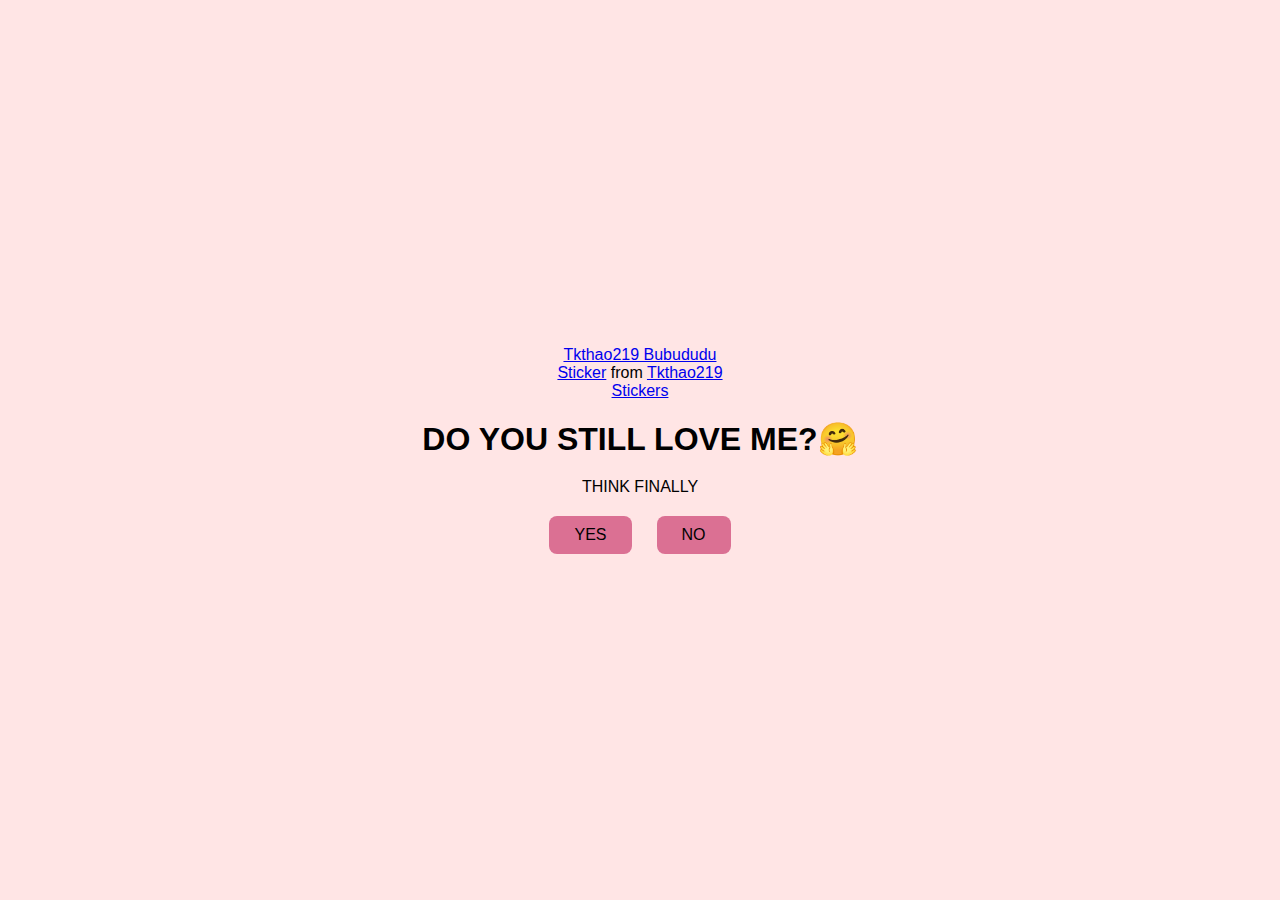
<file: index.html>
<!DOCTYPE html>
<html lang="en">
    <head>
        <meta charset="UTF-8" />
        <meta name="viewport" content="width=device-width, initial-scale=1.0" />
        <title>Answer Me One Last Time</title>
        <link rel="stylesheet" href="./style.css" />
    </head>
    <body>
        <div class="container">
                <div class="tenor-gif-embed" 
                data-postid="21620916" 
                data-share-method="host" 
                data-aspect-ratio="1" 
                data-width="100%">
                <a href="https://tenor.com/view/tkthao219-bubududu-panda-gif-21620916">Tkthao219 Bubududu Sticker</a>
                from 
                <a href="https://tenor.com/search/tkthao219-stickers">Tkthao219 Stickers</a>
                </div> 
                <script type="text/javascript" async src="https://tenor.com/embed.js"></script>
                <h1>DO YOU STILL LOVE ME?🤗</h1>
                <p>THINK FINALLY</p>
                <div class="btn">
                    <a href="yes.html">YES</a>
                    <a href="no1.html">NO</a>
                </div>
        </div>
    </body>
</html>
</file>
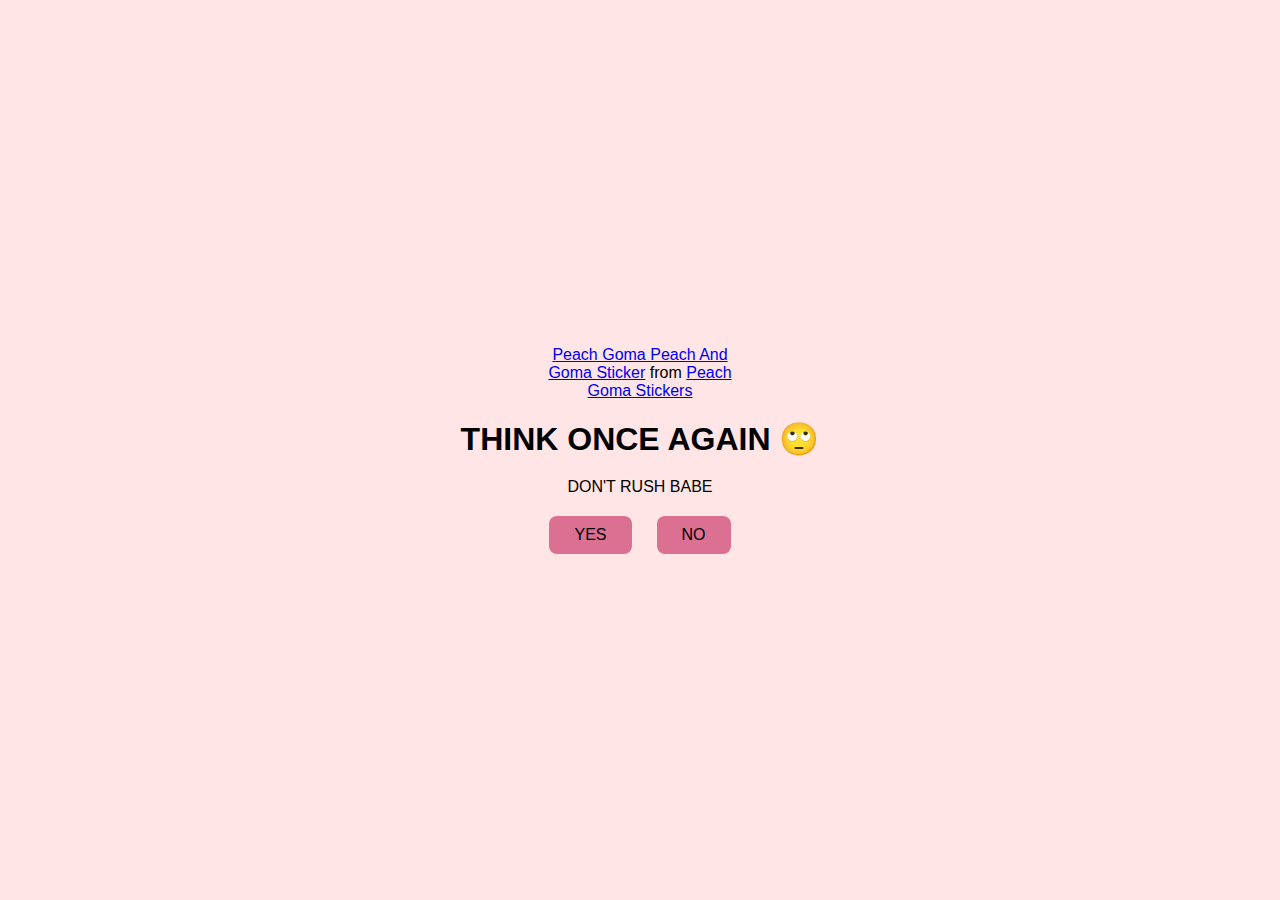
<file: no1.html>
<!DOCTYPE html>
<html lang="en">
    <head>
        <meta charset="UTF-8" />
        <meta name="viewport" content="width=device-width, initial-scale=1.0" />
        <title>Answer Me One Last Time</title>
        <link rel="stylesheet" href="./style.css" />
    </head>
    <body>
        <div class="container">
            <div class="tenor-gif-embed" 
                data-postid="26865060" 
                data-share-method="host" 
                data-aspect-ratio="1.02236" 
                data-width="100%">
                <a href="https://tenor.com/view/peach-goma-peach-and-goma-peach-peach-cat-goma-gif-26865060">Peach Goma Peach And Goma Sticker</a>
                from 
                <a href="https://tenor.com/search/peach+goma-stickers">Peach Goma Stickers</a>
            </div> 
            <script type="text/javascript" async src="https://tenor.com/embed.js"></script>
            <h1>THINK ONCE AGAIN 🙄</h1>
            <p>DON'T RUSH BABE</p>
            <div class="btn">
                <a href="yes.html">YES</a>
                <a href="no2.html">NO</a>
            </div>
        </div>
    </body>
</html>
</file>
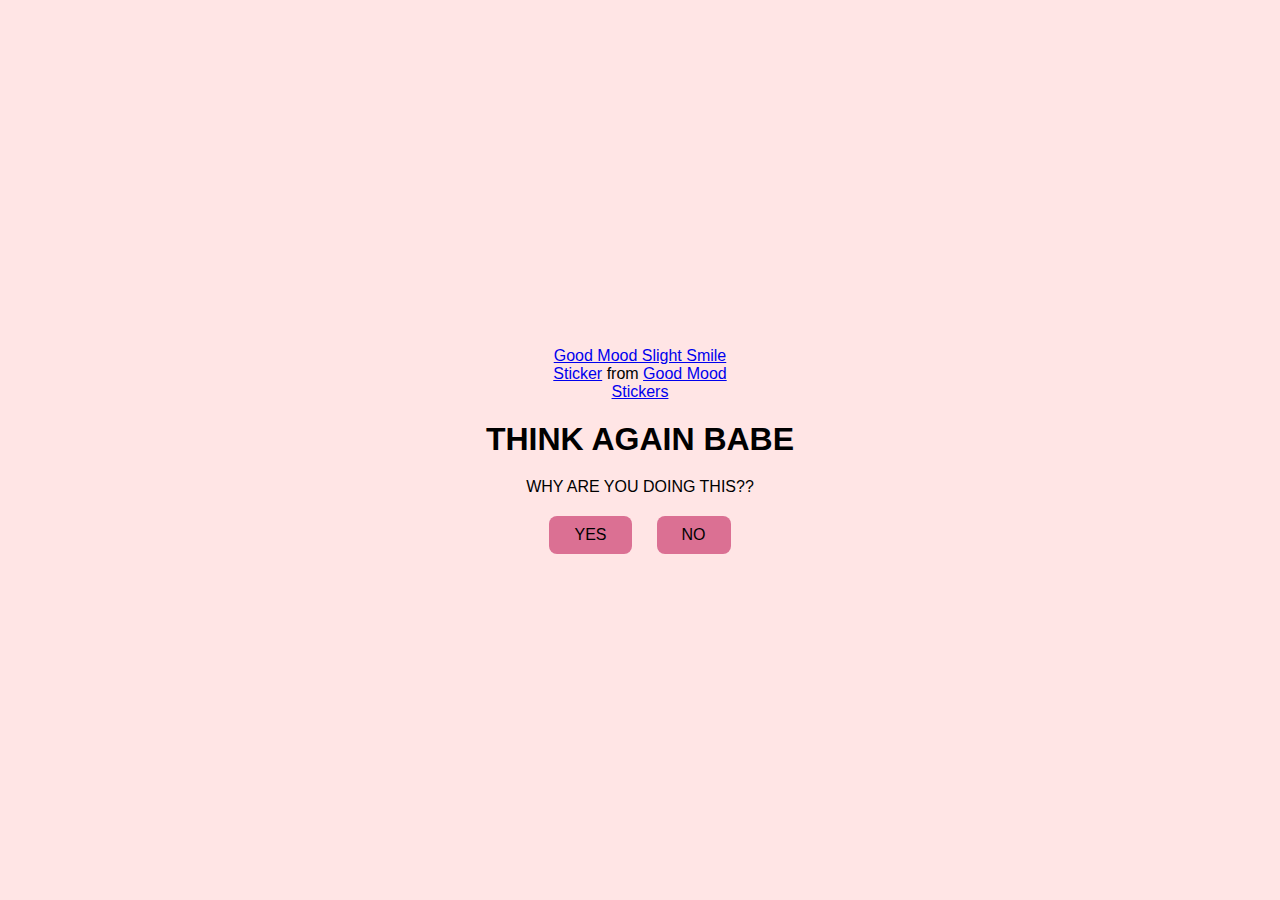
<file: no2.html>
<!DOCTYPE html>
<html lang="en">
    <head>
        <meta charset="UTF-8" />
        <meta name="viewport" content="width=device-width, initial-scale=1.0" />
        <title>Answer Me One Last Time</title>
        <link rel="stylesheet" href="./style.css" />
    </head>
    <body>
        <div class="container">
            <div class="tenor-gif-embed" 
            data-postid="9557286044926363010" 
            data-share-method="host" 
            data-aspect-ratio="1" 
            data-width="100%">
            <a href="https://tenor.com/view/good-mood-slight-smile-joyful-delighted-slightly-smiling-gif-9557286044926363010">Good Mood Slight Smile Sticker</a>
            from 
            <a href="https://tenor.com/search/good+mood-stickers">Good Mood Stickers</a>
        </div> 
        <script type="text/javascript" async src="https://tenor.com/embed.js"></script>
        <h1>THINK AGAIN BABE</h1>
        <p>WHY ARE YOU DOING THIS??</p>
        <div class="btn">
            <a href="yes.html">YES</a>
            <a href="no3.html">NO</a>
        </div>
        </div>
    </body>
</html>
</file>
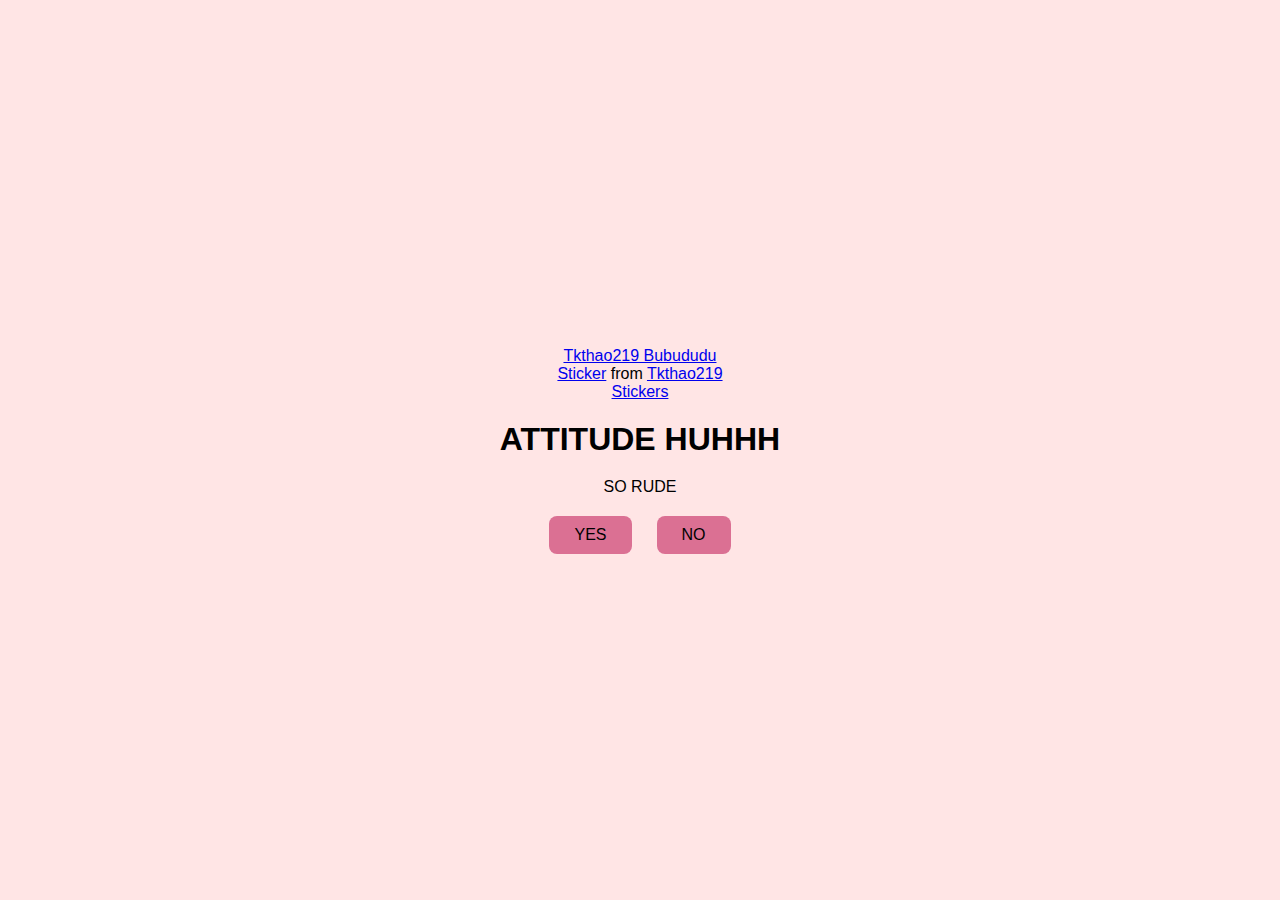
<file: no3.html>
<!DOCTYPE html>
<html lang="en">
    <head>
        <meta charset="UTF-8" />
        <meta name="viewport" content="width=device-width, initial-scale=1.0" />
        <title>Answer Me One Last Time</title>
        <link rel="stylesheet" href="./style.css" />
    </head>
    <body>
        <div class="container">
            <div class="tenor-gif-embed" 
            data-postid="27318431" 
            data-share-method="host" 
            data-aspect-ratio="1" 
            data-width="100%">
            <a href="https://tenor.com/view/tkthao219-bubududu-gif-27318431">Tkthao219 Bubududu Sticker</a>
            from 
            <a href="https://tenor.com/search/tkthao219-stickers">Tkthao219 Stickers</a></div> 
            <script type="text/javascript" async src="https://tenor.com/embed.js"></script>
            <h1>ATTITUDE HUHHH</h1>
            <p>SO RUDE</p>
            <div class="btn">
                <a href="yes.html">YES</a>
                <a href="#" id="move-random">NO</a>
            </div>
        </div>
        <script src="./script.js"></script>
    </body>
</html>
</file>
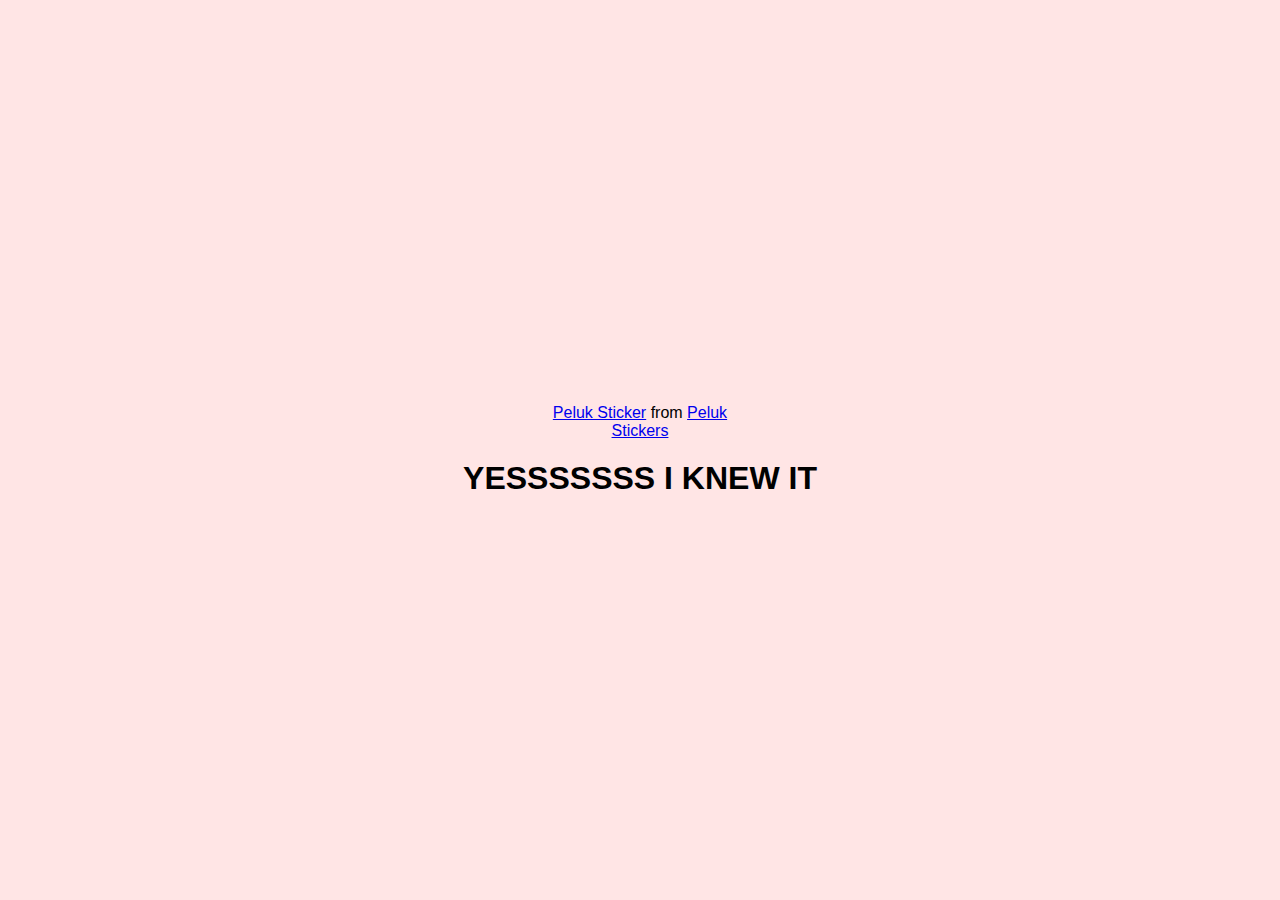
<file: yes.html>
<!DOCTYPE html>
<html lang="en">
    <head>
        <meta charset="UTF-8" />
        <meta name="viewport" content="width=device-width, initial-scale=1.0" />
        <title>Answer Me One Last Time</title>
        <link rel="stylesheet" href="./style.css" />
    </head>
    <body>
        <div class="container">
            <div class="tenor-gif-embed" 
            data-postid="26166202" 
            data-share-method="host" 
            data-aspect-ratio="0.975" 
            data-width="100%">
            <a href="https://tenor.com/view/peluk-gif-26166202">Peluk Sticker</a>
            from 
            <a href="https://tenor.com/search/peluk-stickers">Peluk Stickers</a>
            </div> 
        <script type="text/javascript" async src="https://tenor.com/embed.js">
        </script>
        <h1>YESSSSSSS I KNEW IT</h1>
        </div>
    </body>
</html>
</file>
<file: style.css>
*{
    margin: 0;
    padding: 0;
    box-sizing: border-box;
    font-family: sans-serif;
}
body{
    width: 100%;
    min-height: 100vh;
    display: flex;
    justify-content: center;
    align-items: center;
    background-color: #ffe5e5;
}
.container{
    display: flex;
    flex-direction: column;
    text-align: center;
    align-items: center;
    gap: 20px;
    max-width: 500px;
    margin: 20px;
}
.container .tenor-gif-embed{
    max-width: 200px;
}
.container .btn{
    display: flex;
    gap: 25px;
}
.btn a{
    text-decoration: none;
    color: black;
    background: palevioletred;
    padding: 10px 25px;
    border-radius: 8px;
    box-shadow: 0.5rem 1rem 3rem hs1(0, 0%, 0%, 0.3);
}
</file>
